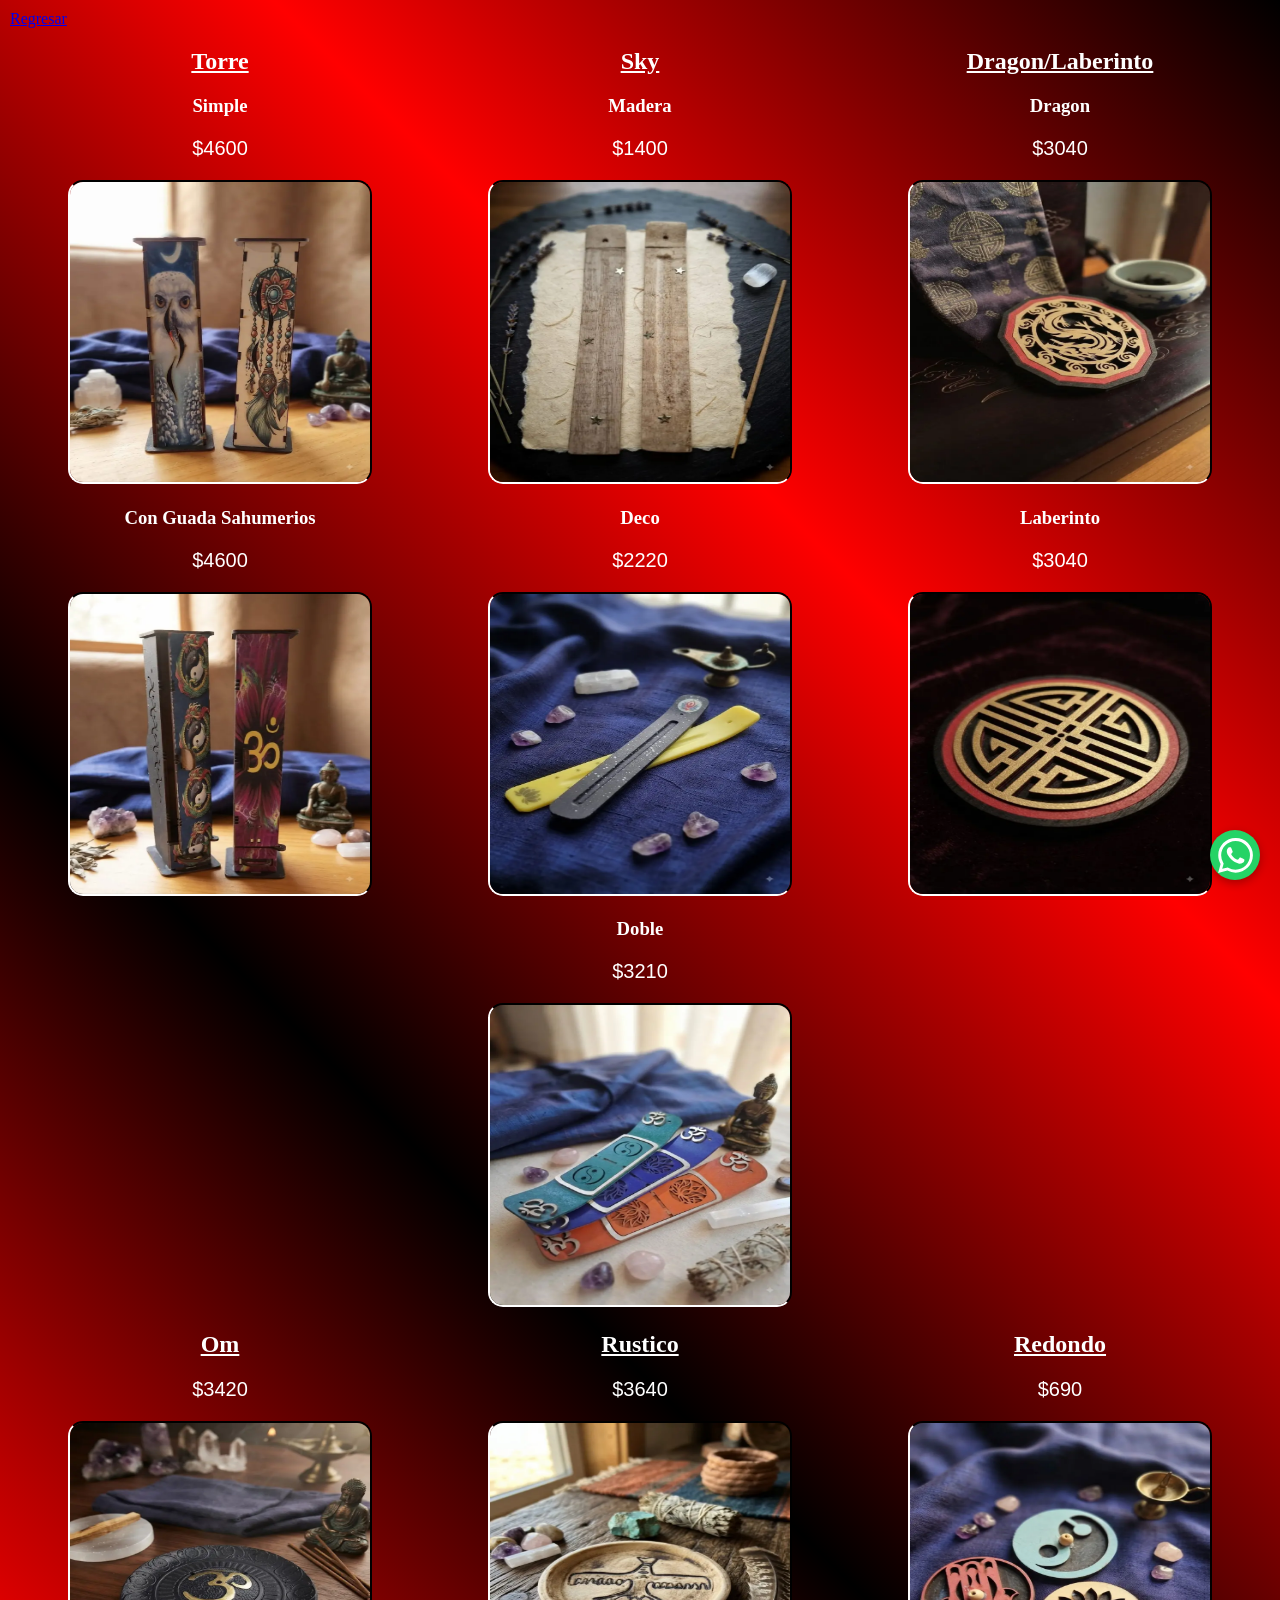
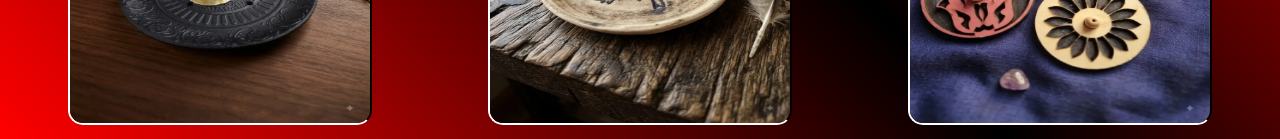
<file: portas.html>
<!DOCTYPE html>
<html lang="es">
<head>
    <meta charset="UTF-8">
    <meta name="viewport" content="width=device-width, initial-scale=1.0">
    <title>Portas Sahumerios y Velas - El Vikingo</title>
    <link href="portas.css" rel="stylesheet">
    
</head>
<body>
    <a href="index.html" class="btn-regresar">Regresar</a>
     <a href="https://wa.me/5493513941516" target="_blank" class="boton-whatsapp" aria-label="contactar por WhatsApp">
    <svg class="icono-whatsapp" viewBox="0 0 24 24" aria-hidden="true">
        <path d="M20.52 3.48A11.85 11.85 0 0 0 12.05 0C5.5 0 .17 5.33.17 11.88c0 2.09.55 4.13 1.59 5.93L.07 24l6.34-1.66a11.85 11.85 0 0 0 5.64 1.43h.01c6.55 0 11.88-5.33 11.88-11.88 0-3.17-1.23-6.15-3.42-8.41zM12.06 21.77h-.01a9.86 9.86 0 0 1-5.03-1.38l-.36-.21-3.76.98 1-3.67-.23-.38a9.86 9.86 0 0 1-1.51-5.23C2.16 6.44 6.6 2 12.05 2c2.64 0 5.12 1.03 6.99 2.9a9.82 9.82 0 0 1 2.89 6.99c0 5.45-4.43 9.88-9.87 9.88zm5.42-7.4c-.3-.15-1.77-.87-2.04-.97-.27-.1-.47-.15-.67.15-.2.3-.77.97-.94 1.17-.17.2-.35.22-.64.07-.3-.15-1.26-.46-2.4-1.47-.89-.79-1.48-1.77-1.65-2.06-.17-.3-.02-.46.13-.61.13-.13.3-.35.45-.52.15-.17.2-.3.3-.5.1-.2.05-.37-.02-.52-.07-.15-.67-1.61-.91-2.21-.24-.58-.49-.5-.67-.51h-.57c-.2 0-.52.07-.79.37-.27.3-1.04 1.02-1.04 2.48s1.07 2.88 1.21 3.08c.15.2 2.1 3.2 5.08 4.49.71.31 1.26.49 1.69.63.71.23 1.36.2 1.87.12.57-.09 1.76-.72 2.01-1.41.25-.69.25-1.29.17-1.41-.07-.12-.27-.2-.57-.35z"/>
    </svg>
</a>
    <div class="portas">
        <div class="torre">
            <h2>Torre</h2>
                <h3>Simple</h3>
                <p>$4600</p>
                <img class="simple" src="Imagenes/portatorresimple.webp" alt="porta sahumerio torre" loading="lazy">
                <h3>Con Guada Sahumerios</h3>
                <p>$4600</p>
                <img class="guarda" src="Imagenes/portatorre.webp" alt="porta sahumerio torre con guarda sahumerios" loading="lazy">
        </div>
        <div>
    <h2>Sky</h2>
        <h3>Madera</h3>
        <p>$1400</p>
        <img class="madera" src="Imagenes/portaskymadera.webp" alt="porta sahumerio sky madera" loading="lazy">
        <h3>Deco</h3>
        <p>$2220</p>
        <img class="deco" src="Imagenes/portaskydeco.webp" alt="porta sahumerio sky decorativo" loading="lazy">
        <h3>Doble</h3>
        <p>$3210</p>
        <img class="doble" src="Imagenes/portaskydoble.webp" alt="porta sahumerio sky doble" loading="lazy">
        </div>
        <div>
    <h2>Dragon/Laberinto</h2>
        <h3>Dragon</h3>
        <p>$3040</p>
        <img class="dragon" src="Imagenes/portadragon.webp" alt="porta sahumerio dragon" loading="lazy">
        <h3>Laberinto</h3>
        <p>$3040</p>
        <img class="laberinto" src="Imagenes/portalaberinto.webp" alt="porta sahumerio laberinto" loading="lazy">
        </div>
        <div>
    <h2>Om</h2>
    <p>$3420</p>
        <img class="om" src="Imagenes/portaom.webp" alt="porta sahumerio om" loading="lazy">
        </div>
    <div>
    <h2>Rustico</h2>
    <p>$3640</p>
        <img class="rustico" src="Imagenes/portarustico.webp" alt="porta sahumerio rustico" loading="lazy">
    </div>
     <div>
    <h2>Redondo</h2>
    <p>$690</p>
        <img class="redondo" src="Imagenes/portaredondo.webp" alt="porta sahumerio redondo" loading="lazy">
        </div>
    </div>
</body>
</html>
</file>
<file: portas.css>
body{
    background-image: linear-gradient(45deg, red, black, red, black);
    margin: 0;
    padding: 10px;
}
h2{
    color: white;
    text-decoration: underline;
}
.portas{
    display: grid;
    grid-template-columns: repeat(3, 1fr);
    text-align: center;
    
}
h3{
    color: white;
    text-align: center;
}
p{
    text-align: center;
    font-family: Arial, Helvetica, sans-serif;
    font-size: 20px;
    color: white;
}
.simple, .guarda, .madera, .deco, .doble, .redondo, .dragon, .laberinto, .om, .rustico{
    width: 300px;
    height: 300px;
    border-top: 2px solid black;
    border-right: 2px solid black;
    border-bottom: 2px solid white;
    border-left: 2px solid white;
    border-radius: 15px;
}
.boton-whatsapp{
    position: fixed;
    right: 20px;
    bottom: 20px;
    width: 50px;
    height: 50px;
    background-color: #25d366;
    color: white;
    border-radius: 50%;
    display: flex;
    justify-content: center;
    align-items: center;
    text-decoration: none;
    font-size: 30px;
    font-weight: bold;
    box-shadow: 0 3px 10px rgba(0, 0, 0, 0.3);
    z-index: 1000;
}
.icono-whatsapp{
    width: 35px;
    height: 35px;
    fill: white;
}
@media (max-width: 1024px){
    .portas{
        display: grid;
        grid-template-columns: repeat(auto-fit, minmax(240px, 1fr));
        gap: 20px;
        width: 100%;
    }
    img{
        max-width: 100%;
        height: auto;
    }
    html, body{
        overflow-x: hidden;
    }
}
</file>
